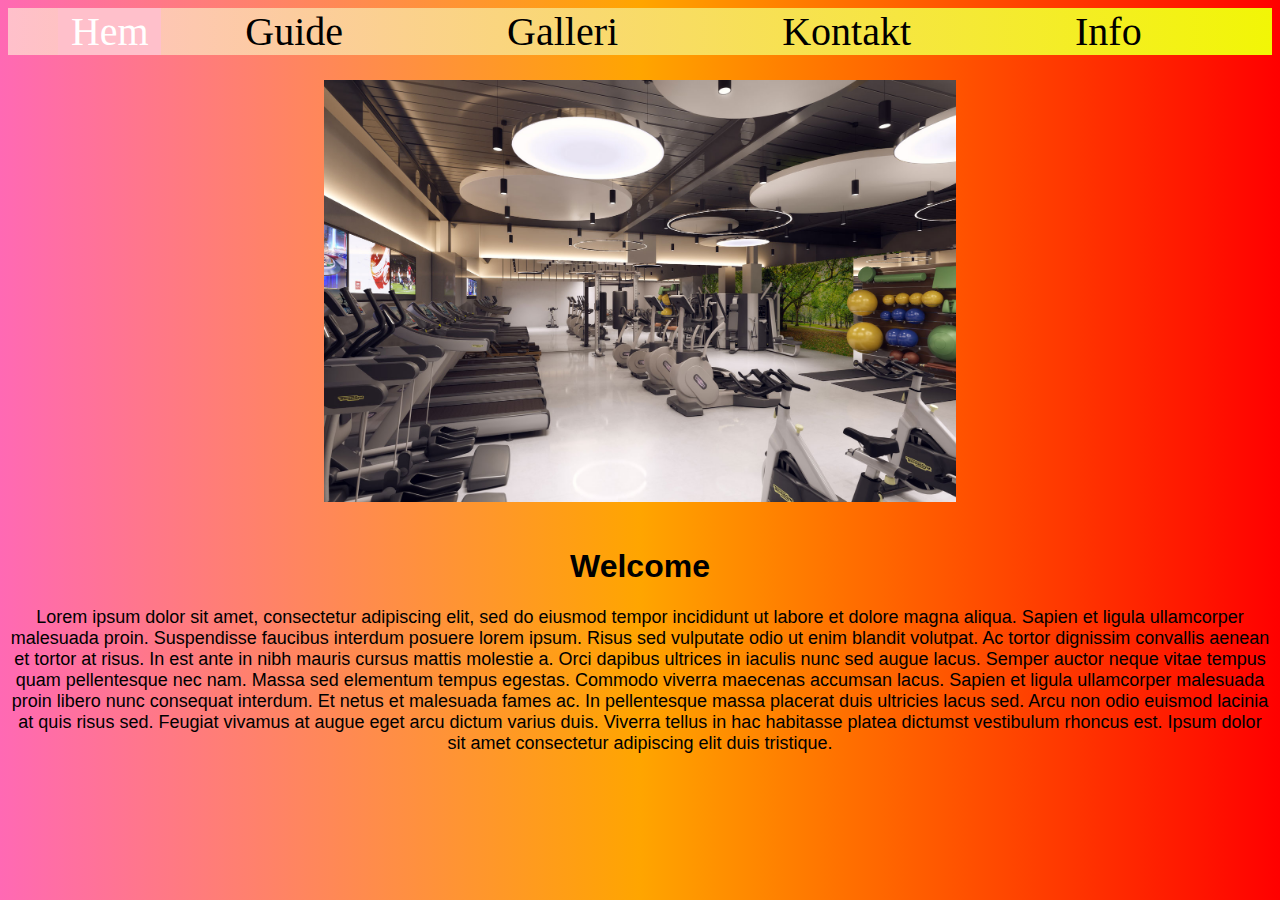
<file: index.html>
<!DOCTYPE html> <html lang="sv"> <head> <title>Slutprojekt Index </title> <meta charset="utf-8" name="viewport" content="width=device-width"/> <link href="CSS/CSS.css" rel="stylesheet" type="text/css"/> </head><body> <div class="topnav"> <a class="active" href="index.html">Hem</a> <a href="Guide.html">Guide</a> <a href="Galleri.html">Galleri</a> <a href="Kontakt.html">Kontakt</a> <a href="Info.html">Info</a> </div><img src="Images/Gym.jpg" alt="Ett gym" class="center"><h1> Welcome </h1><p>Lorem ipsum dolor sit amet, consectetur adipiscing elit, sed do eiusmod tempor incididunt ut labore et dolore magna aliqua. Sapien et ligula ullamcorper malesuada proin. Suspendisse faucibus interdum posuere lorem ipsum. Risus sed vulputate odio ut enim blandit volutpat. Ac tortor dignissim convallis aenean et tortor at risus. In est ante in nibh mauris cursus mattis molestie a. Orci dapibus ultrices in iaculis nunc sed augue lacus. Semper auctor neque vitae tempus quam pellentesque nec nam. Massa sed elementum tempus egestas. Commodo viverra maecenas accumsan lacus. Sapien et ligula ullamcorper malesuada proin libero nunc consequat interdum. Et netus et malesuada fames ac. In pellentesque massa placerat duis ultricies lacus sed. Arcu non odio euismod lacinia at quis risus sed. Feugiat vivamus at augue eget arcu dictum varius duis. Viverra tellus in hac habitasse platea dictumst vestibulum rhoncus est. Ipsum dolor sit amet consectetur adipiscing elit duis tristique. </p></body></html>
</file>
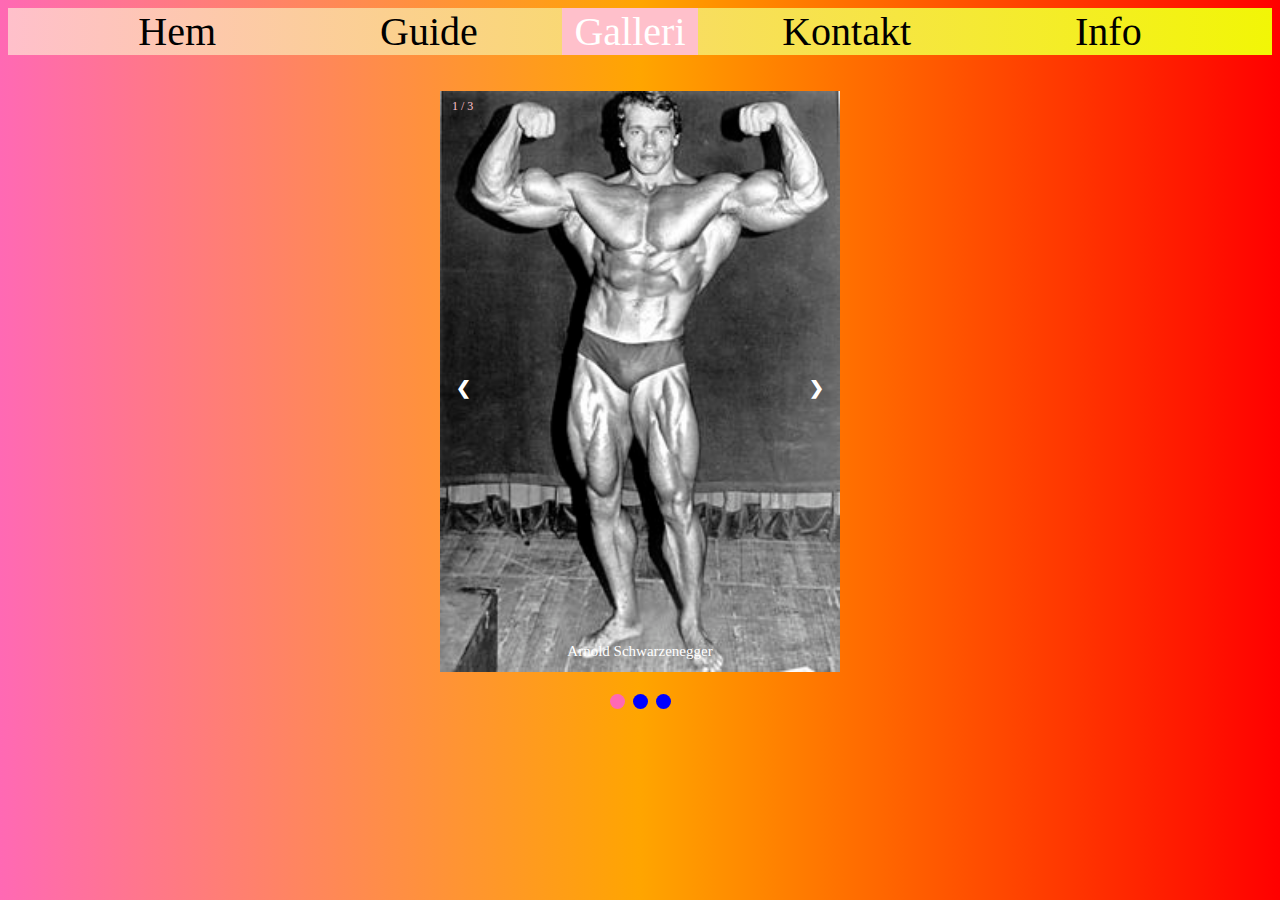
<file: Galleri.html>
<!DOCTYPE html> <html lang="sv"> <head> <title>Slutprojekt Index </title> <meta charset="utf-8" name="viewport" content="width=device-width"/> <link href="CSS/CSS.css" rel="stylesheet" type="text/css"/> <link href="CSS/image-slider.css" rel="stylesheet" type="text/css"/> </head><body> <div class="topnav"> <a href="index.html">Hem</a> <a href="Guide.html">Guide</a> <a class="active" href="Galleri.html">Galleri</a> <a href="Kontakt.html">Kontakt</a> <a href="Info.html">Info</a> </div><br><br><div class="slideshow-container"> <div class="mySlides fade"> <div class="numbertext">1 / 3</div><img src="Images/Aschwarz.jpg" alt="Arnold Schwarzenegger" style="width:100%"> <div class="text">Arnold Schwarzenegger</div></div><div class="mySlides fade"> <div class="numbertext">2 / 3</div><img src="Images/Cbum.jpg" alt="Chris Bumstead" style="width:100%"> <div class="text">Chris Bumstead</div></div><div class="mySlides fade"> <div class="numbertext">3 / 3</div><img src="Images/Ndey.png" alt="Noel Deyzel" style="width:100%"> <div class="text">Noel Deyzel</div></div><a class="prev" onclick="plusSlides(-1)">&#10094;</a> <a class="next" onclick="plusSlides(1)">&#10095;</a> </div><br><div style="text-align:center"> <span class="dot" onclick="currentSlide(1)"></span> <span class="dot" onclick="currentSlide(2)"></span> <span class="dot" onclick="currentSlide(3)"></span> </div><script>var slideIndex=1; showSlides(slideIndex); function plusSlides(n){showSlides(slideIndex +=n);}function currentSlide(n){showSlides(slideIndex=n);}function showSlides(n){var i; var slides=document.getElementsByClassName("mySlides"); var dots=document.getElementsByClassName("dot"); if (n > slides.length){slideIndex=1}if (n < 1){slideIndex=slides.length}for (i=0; i < slides.length; i++){slides[i].style.display="none";}for (i=0; i < dots.length; i++){dots[i].className=dots[i].className.replace(" active", "");}slides[slideIndex-1].style.display="block"; dots[slideIndex-1].className +=" active";}</script></body></html>
</file>
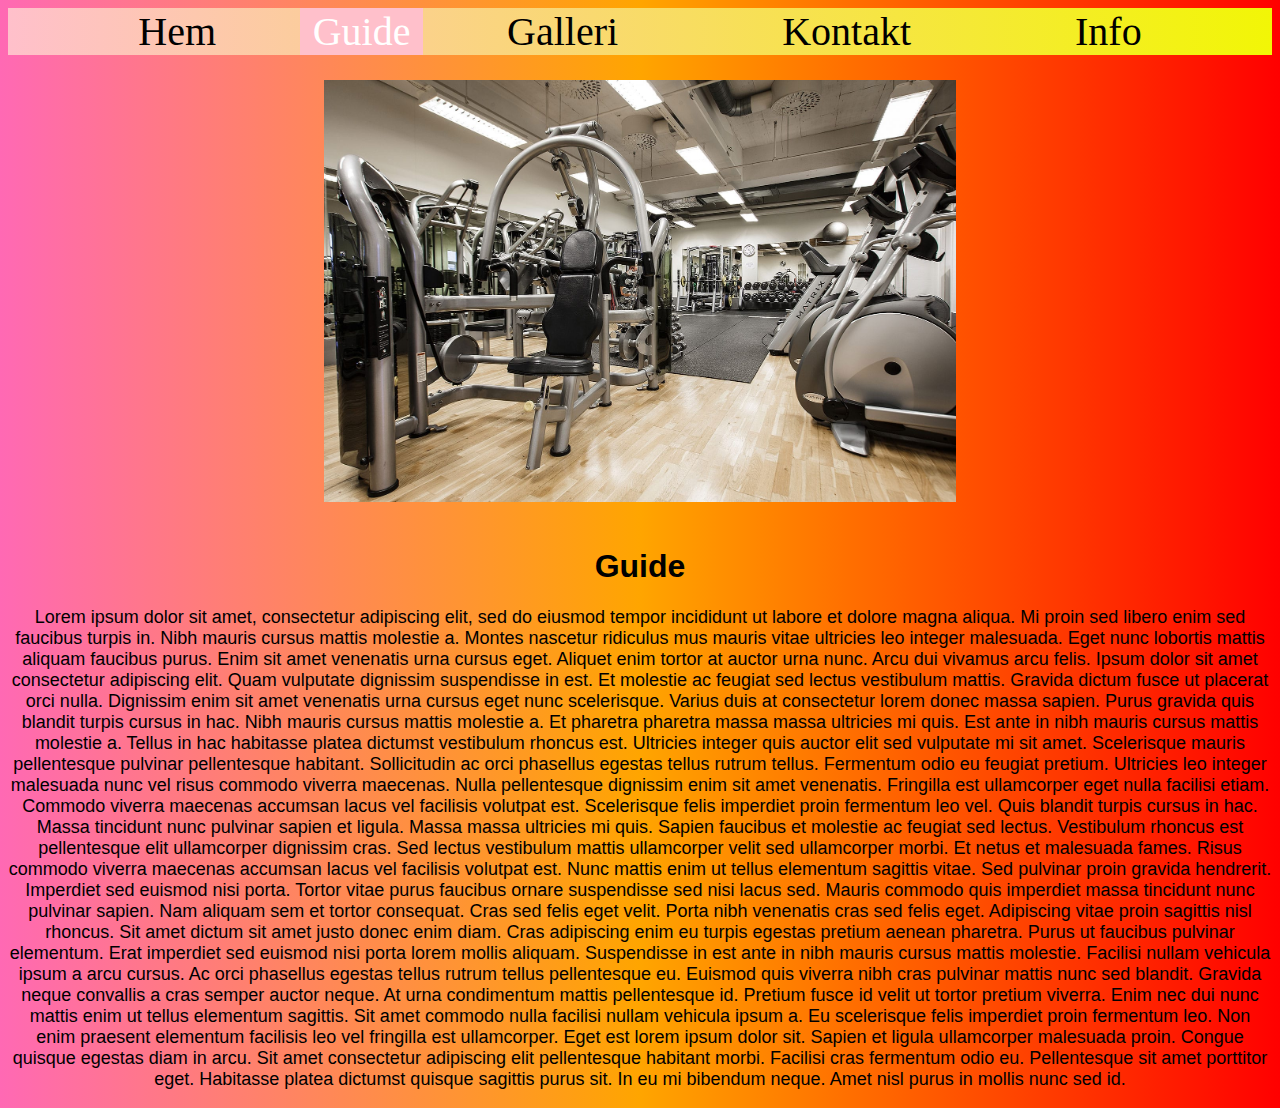
<file: Guide.html>
<!DOCTYPE html> <html lang="sv"> <head> <title>Slutprojekt Index </title> <meta charset="utf-8" name="viewport" content="width=device-width"/> <link href="CSS/CSS.css" rel="stylesheet" type="text/css"/> </head><body> <div class="topnav"> <a href="index.html">Hem</a> <a class="active" href="Guide">Guide</a> <a href="Galleri.html">Galleri</a> <a href="Kontakt.html">Kontakt</a> <a href="Info.html">Info</a> </div><img src="Images/Gymmet.jpg" alt="Bild på gym" class="center"><h1> Guide</h1><p> Lorem ipsum dolor sit amet, consectetur adipiscing elit, sed do eiusmod tempor incididunt ut labore et dolore magna aliqua. Mi proin sed libero enim sed faucibus turpis in. Nibh mauris cursus mattis molestie a. Montes nascetur ridiculus mus mauris vitae ultricies leo integer malesuada. Eget nunc lobortis mattis aliquam faucibus purus. Enim sit amet venenatis urna cursus eget. Aliquet enim tortor at auctor urna nunc. Arcu dui vivamus arcu felis. Ipsum dolor sit amet consectetur adipiscing elit. Quam vulputate dignissim suspendisse in est. Et molestie ac feugiat sed lectus vestibulum mattis. Gravida dictum fusce ut placerat orci nulla. Dignissim enim sit amet venenatis urna cursus eget nunc scelerisque. Varius duis at consectetur lorem donec massa sapien. Purus gravida quis blandit turpis cursus in hac. Nibh mauris cursus mattis molestie a. Et pharetra pharetra massa massa ultricies mi quis. Est ante in nibh mauris cursus mattis molestie a. Tellus in hac habitasse platea dictumst vestibulum rhoncus est. Ultricies integer quis auctor elit sed vulputate mi sit amet. Scelerisque mauris pellentesque pulvinar pellentesque habitant. Sollicitudin ac orci phasellus egestas tellus rutrum tellus. Fermentum odio eu feugiat pretium. Ultricies leo integer malesuada nunc vel risus commodo viverra maecenas. Nulla pellentesque dignissim enim sit amet venenatis. Fringilla est ullamcorper eget nulla facilisi etiam. Commodo viverra maecenas accumsan lacus vel facilisis volutpat est. Scelerisque felis imperdiet proin fermentum leo vel. Quis blandit turpis cursus in hac. Massa tincidunt nunc pulvinar sapien et ligula. Massa massa ultricies mi quis. Sapien faucibus et molestie ac feugiat sed lectus. Vestibulum rhoncus est pellentesque elit ullamcorper dignissim cras. Sed lectus vestibulum mattis ullamcorper velit sed ullamcorper morbi. Et netus et malesuada fames. Risus commodo viverra maecenas accumsan lacus vel facilisis volutpat est. Nunc mattis enim ut tellus elementum sagittis vitae. Sed pulvinar proin gravida hendrerit. Imperdiet sed euismod nisi porta. Tortor vitae purus faucibus ornare suspendisse sed nisi lacus sed. Mauris commodo quis imperdiet massa tincidunt nunc pulvinar sapien. Nam aliquam sem et tortor consequat. Cras sed felis eget velit. Porta nibh venenatis cras sed felis eget. Adipiscing vitae proin sagittis nisl rhoncus. Sit amet dictum sit amet justo donec enim diam. Cras adipiscing enim eu turpis egestas pretium aenean pharetra. Purus ut faucibus pulvinar elementum. Erat imperdiet sed euismod nisi porta lorem mollis aliquam. Suspendisse in est ante in nibh mauris cursus mattis molestie. Facilisi nullam vehicula ipsum a arcu cursus. Ac orci phasellus egestas tellus rutrum tellus pellentesque eu. Euismod quis viverra nibh cras pulvinar mattis nunc sed blandit. Gravida neque convallis a cras semper auctor neque. At urna condimentum mattis pellentesque id. Pretium fusce id velit ut tortor pretium viverra. Enim nec dui nunc mattis enim ut tellus elementum sagittis. Sit amet commodo nulla facilisi nullam vehicula ipsum a. Eu scelerisque felis imperdiet proin fermentum leo. Non enim praesent elementum facilisis leo vel fringilla est ullamcorper. Eget est lorem ipsum dolor sit. Sapien et ligula ullamcorper malesuada proin. Congue quisque egestas diam in arcu. Sit amet consectetur adipiscing elit pellentesque habitant morbi. Facilisi cras fermentum odio eu. Pellentesque sit amet porttitor eget. Habitasse platea dictumst quisque sagittis purus sit. In eu mi bibendum neque. Amet nisl purus in mollis nunc sed id.</p></body></html>
</file>
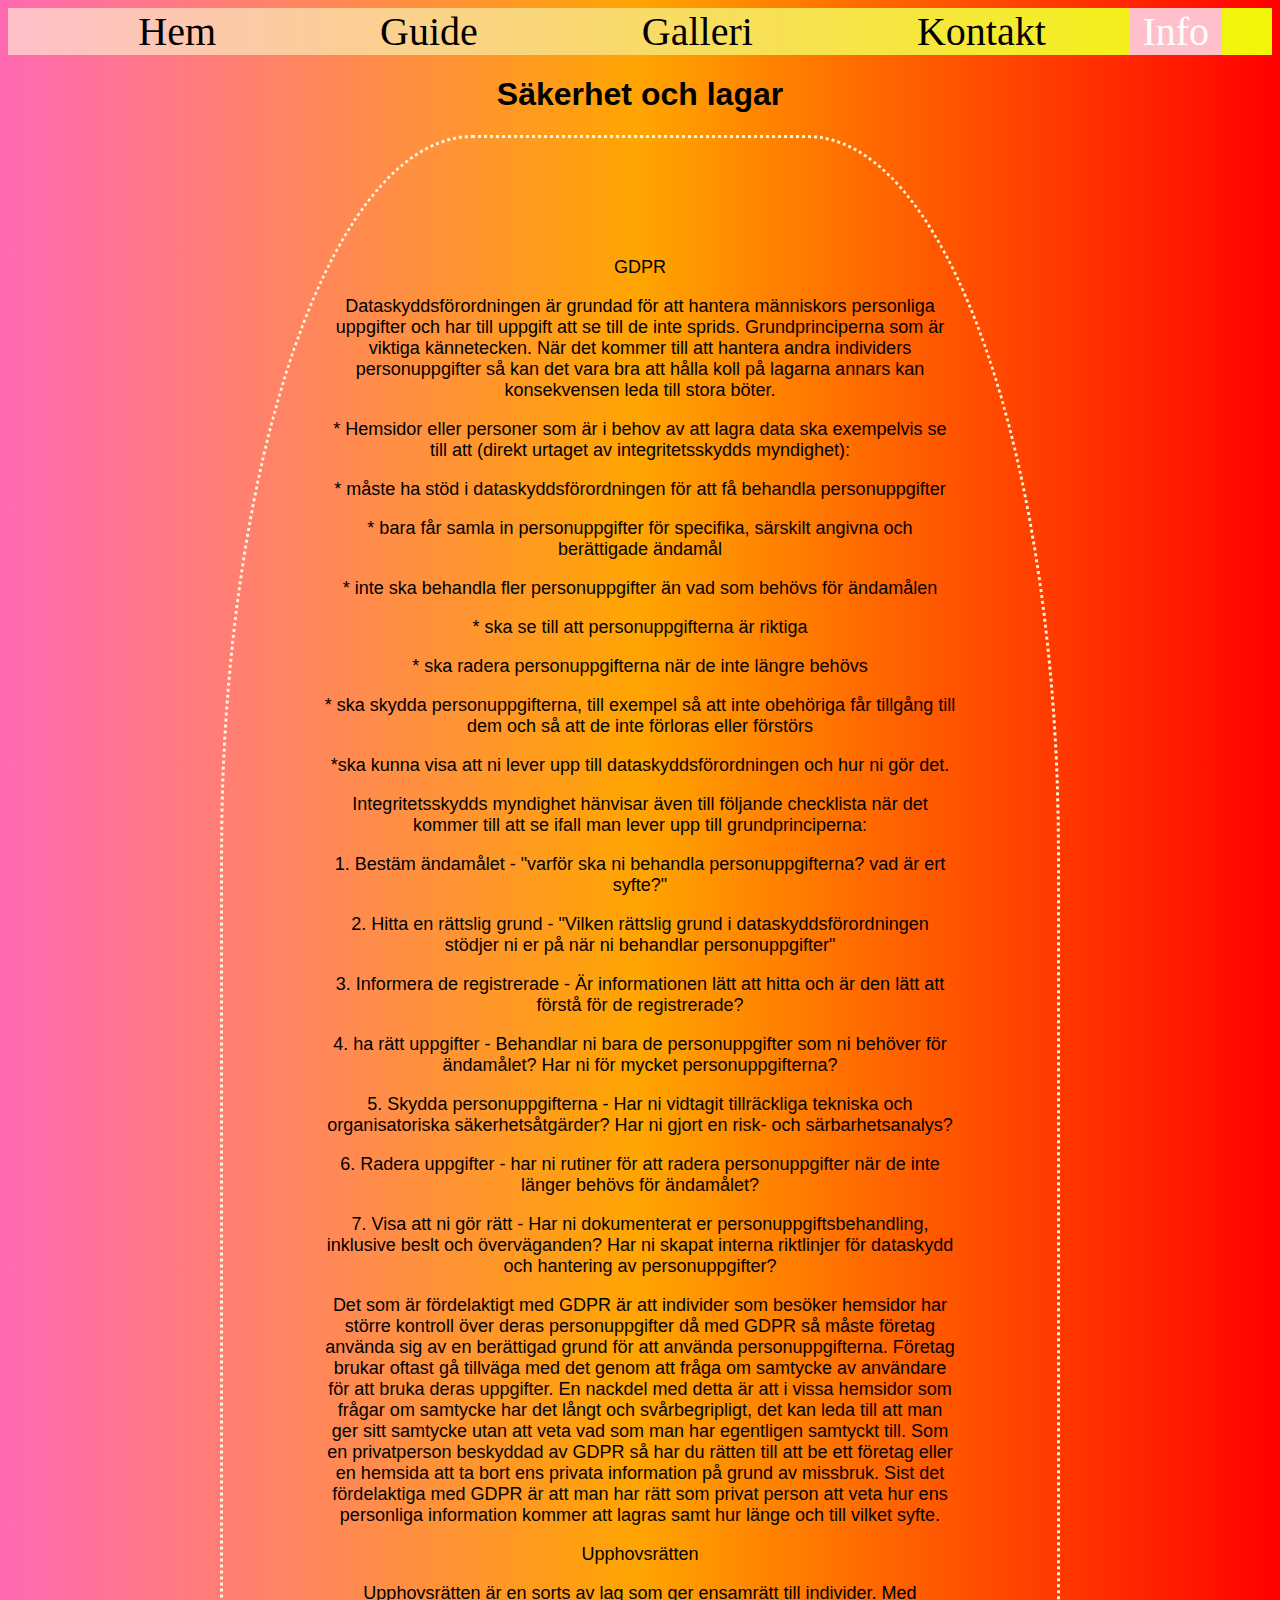
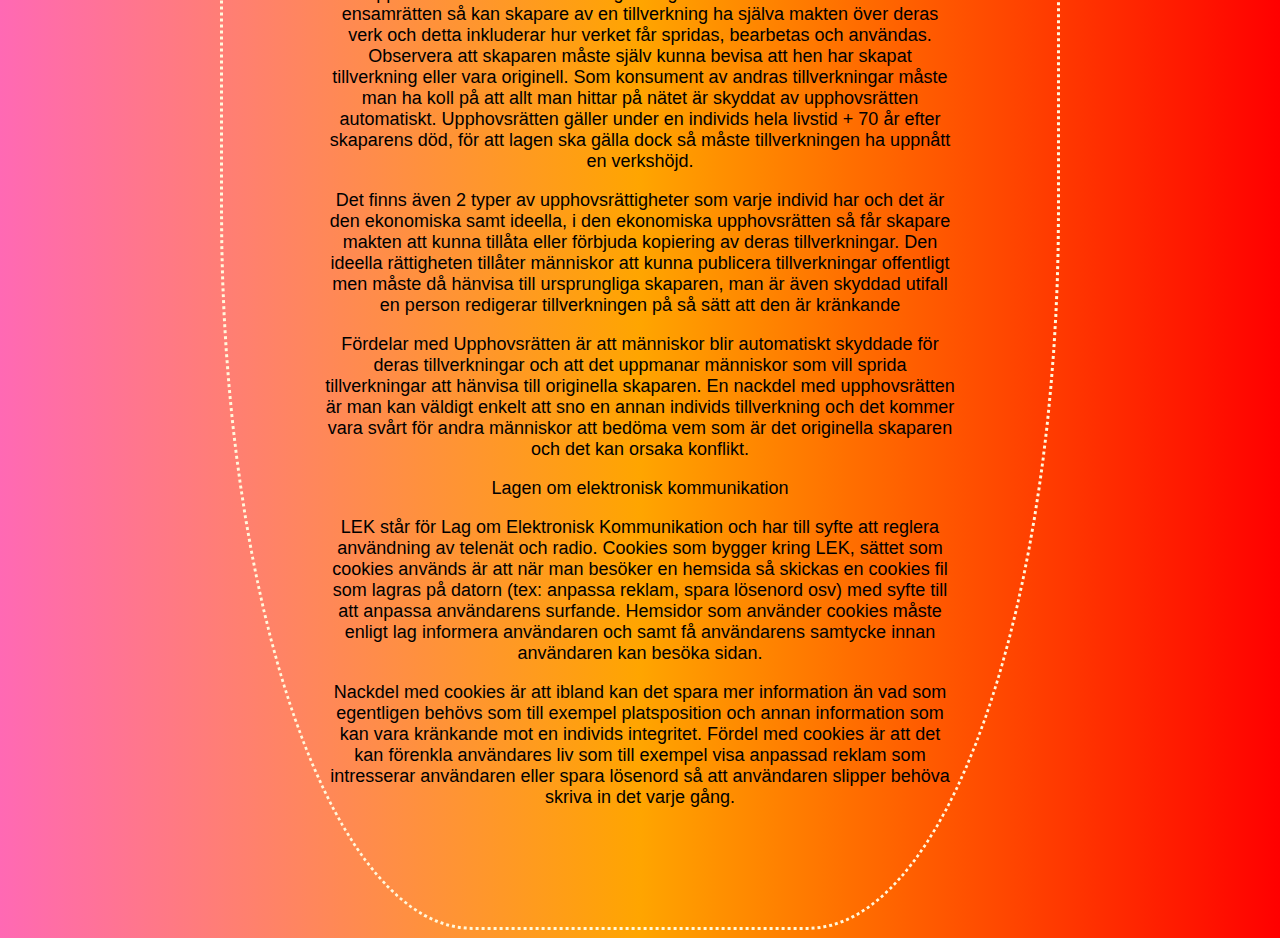
<file: Info.html>
<!DOCTYPE html> <html lang="sv"> <head> <title>Slutprojekt Index </title> <meta charset="utf-8" name="viewport" content="width=device-width"/> <link href="CSS/CSS.css" rel="stylesheet" type="text/css"/> </head><body> <div class="topnav"> <a href="index.html">Hem</a> <a href="Guide.html">Guide</a> <a href="Galleri.html">Galleri</a> <a href="Kontakt.html">Kontakt</a> <a class="active" href="Info.html">Info</a> </div><h1> Säkerhet och lagar</h1><div class="Kontakt"> <p>GDPR </p><p>Dataskyddsförordningen är grundad för att hantera människors personliga uppgifter och har till uppgift att se till de inte sprids. Grundprinciperna som är viktiga kännetecken. När det kommer till att hantera andra individers personuppgifter så kan det vara bra att hålla koll på lagarna annars kan konsekvensen leda till stora böter. </p><p>* Hemsidor eller personer som är i behov av att lagra data ska exempelvis se till att (direkt urtaget av integritetsskydds myndighet): </p><p>* måste ha stöd i dataskyddsförordningen för att få behandla personuppgifter </p><p>* bara får samla in personuppgifter för specifika, särskilt angivna och berättigade ändamål </p><p>* inte ska behandla fler personuppgifter än vad som behövs för ändamålen </p><p>* ska se till att personuppgifterna är riktiga </p><p>* ska radera personuppgifterna när de inte längre behövs </p><p>* ska skydda personuppgifterna, till exempel så att inte obehöriga får tillgång till dem och så att de inte förloras eller förstörs </p><p>*ska kunna visa att ni lever upp till dataskyddsförordningen och hur ni gör det. </p><p> Integritetsskydds myndighet hänvisar även till följande checklista när det kommer till att se ifall man lever upp till grundprinciperna: </p><p>1. Bestäm ändamålet - "varför ska ni behandla personuppgifterna? vad är ert syfte?" </p><p>2. Hitta en rättslig grund - "Vilken rättslig grund i dataskyddsförordningen stödjer ni er på när ni behandlar personuppgifter"</p><p>3. Informera de registrerade - Är informationen lätt att hitta och är den lätt att förstå för de registrerade?</p><p>4. ha rätt uppgifter - Behandlar ni bara de personuppgifter som ni behöver för ändamålet? Har ni för mycket personuppgifterna?</p><p>5. Skydda personuppgifterna - Har ni vidtagit tillräckliga tekniska och organisatoriska säkerhetsåtgärder? Har ni gjort en risk- och särbarhetsanalys?</p><p>6. Radera uppgifter - har ni rutiner för att radera personuppgifter när de inte länger behövs för ändamålet?</p><p>7. Visa att ni gör rätt - Har ni dokumenterat er personuppgiftsbehandling, inklusive beslt och överväganden? Har ni skapat interna riktlinjer för dataskydd och hantering av personuppgifter?</p><p>Det som är fördelaktigt med GDPR är att individer som besöker hemsidor har större kontroll över deras personuppgifter då med GDPR så måste företag använda sig av en berättigad grund för att använda personuppgifterna. Företag brukar oftast gå tillväga med det genom att fråga om samtycke av användare för att bruka deras uppgifter. En nackdel med detta är att i vissa hemsidor som frågar om samtycke har det långt och svårbegripligt, det kan leda till att man ger sitt samtycke utan att veta vad som man har egentligen samtyckt till. Som en privatperson beskyddad av GDPR så har du rätten till att be ett företag eller en hemsida att ta bort ens privata information på grund av missbruk. Sist det fördelaktiga med GDPR är att man har rätt som privat person att veta hur ens personliga information kommer att lagras samt hur länge och till vilket syfte. </p><p>Upphovsrätten</p><p>Upphovsrätten är en sorts av lag som ger ensamrätt till individer. Med ensamrätten så kan skapare av en tillverkning ha själva makten över deras verk och detta inkluderar hur verket får spridas, bearbetas och användas. Observera att skaparen måste själv kunna bevisa att hen har skapat tillverkning eller vara originell. Som konsument av andras tillverkningar måste man ha koll på att allt man hittar på nätet är skyddat av upphovsrätten automatiskt. Upphovsrätten gäller under en individs hela livstid + 70 år efter skaparens död, för att lagen ska gälla dock så måste tillverkningen ha uppnått en verkshöjd. </p><p>Det finns även 2 typer av upphovsrättigheter som varje individ har och det är den ekonomiska samt ideella, i den ekonomiska upphovsrätten så får skapare makten att kunna tillåta eller förbjuda kopiering av deras tillverkningar. Den ideella rättigheten tillåter människor att kunna publicera tillverkningar offentligt men måste då hänvisa till ursprungliga skaparen, man är även skyddad utifall en person redigerar tillverkningen på så sätt att den är kränkande </p><p>Fördelar med Upphovsrätten är att människor blir automatiskt skyddade för deras tillverkningar och att det uppmanar människor som vill sprida tillverkningar att hänvisa till originella skaparen. En nackdel med upphovsrätten är man kan väldigt enkelt att sno en annan individs tillverkning och det kommer vara svårt för andra människor att bedöma vem som är det originella skaparen och det kan orsaka konflikt. </p><p>Lagen om elektronisk kommunikation </p><p>LEK står för Lag om Elektronisk Kommunikation och har till syfte att reglera användning av telenät och radio. Cookies som bygger kring LEK, sättet som cookies används är att när man besöker en hemsida så skickas en cookies fil som lagras på datorn (tex: anpassa reklam, spara lösenord osv) med syfte till att anpassa användarens surfande. Hemsidor som använder cookies måste enligt lag informera användaren och samt få användarens samtycke innan användaren kan besöka sidan. </p><p>Nackdel med cookies är att ibland kan det spara mer information än vad som egentligen behövs som till exempel platsposition och annan information som kan vara kränkande mot en individs integritet. Fördel med cookies är att det kan förenkla användares liv som till exempel visa anpassad reklam som intresserar användaren eller spara lösenord så att användaren slipper behöva skriva in det varje gång. </p></div></body></html>
</file>
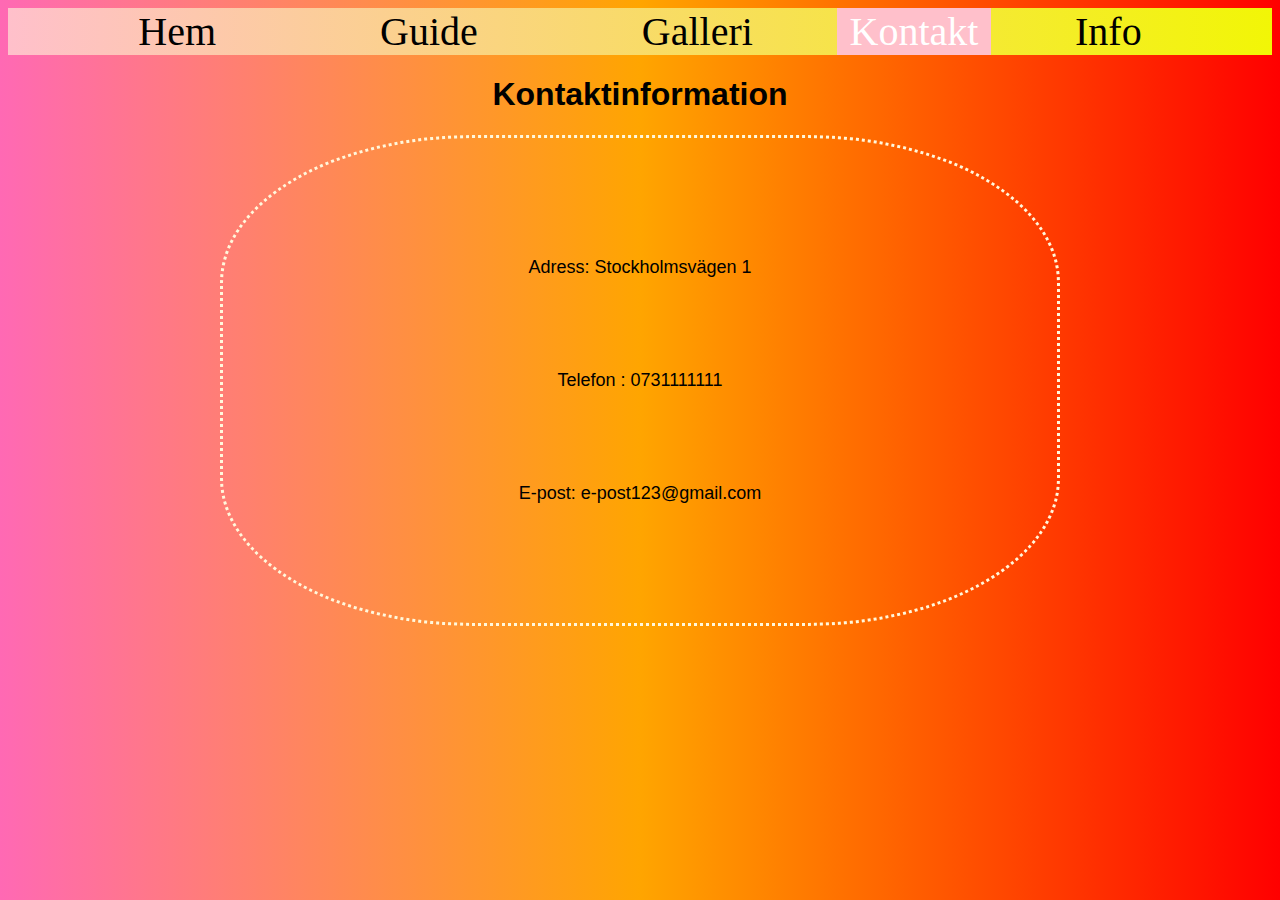
<file: Kontakt.html>
<!DOCTYPE html> <html lang="sv"> <head> <title>Slutprojekt Index </title> <meta charset="utf-8" name="viewport" content="width=device-width"/> <link href="CSS/CSS.css" rel="stylesheet" type="text/css"/> </head><body> <div class="topnav"> <a href="index.html">Hem</a> <a href="Guide.html">Guide</a> <a href="Galleri.html">Galleri</a> <a class="active" href="Kontakt.html">Kontakt</a> <a href="Info.html">Info</a> </div><h1> Kontaktinformation</h1><div class="Kontakt"> <p> Adress: Stockholmsvägen 1 </p><br><br><p> Telefon : 0731111111</p><br><br><p> E-post: e-post123@gmail.com</p></div></body></html>
</file>
<file: CSS/CSS.css>
.topnav{background-color:#333;overflow:hidden;text-align:center;background-image:linear-gradient(to right,pink ,#f2f606)}.topnav a{color:#000;text-align:center;padding:50px 80px;text-decoration:none;font-size:40px}.topnav a:hover{background-color:#ff69b4;color:#000}.topnav a.active{background-color:pink;color:#fff;padding:1%}.center{display:block;margin-left:auto;margin-right:auto;width:50%;padding:2%}h1{font-size:xx-large;text-align:center;font-family:'Franklin Gothic Medium','Arial Narrow',Arial,sans-serif}p{font-size:large;text-align:center;font-family:'Franklin Gothic Medium','Arial Narrow',Arial,sans-serif}.Kontakt{border:#fff8dc;border-radius:30%;padding:8%;border-style:dotted;text-align:center;margin:auto;width:50%;font-size:x-large;font-family:'Franklin Gothic Medium','Arial Narrow',Arial,sans-serif}body{background-image:linear-gradient(to right,#ff69b4 ,orange,red)}@media screen and (max-width:600px){body{background-image:radial-gradient(blue,red);padding:5%}}@media screen and (max-width:600px){.topnav{display:block}}@media screen and (max-width:600px){.Kontakt{border-style:solid;margin:auto}}
</file>
<file: CSS/image-slider.css>
*{box-sizing:border-box}.slideshow-container{max-width:400px;position:relative;margin:auto}.mySlides{display:flex}.next,.prev{cursor:pointer;position:absolute;top:50%;width:auto;margin-top:-22px;padding:16px;color:#fff;font-weight:700;font-size:18px;transition:.6s ease;border-radius:0 3px 3px 0;user-select:none}.next{right:0;border-radius:3px 0 0 3px}.next:hover,.prev:hover{background-color:red}.text{color:#fff;font-size:15px;padding:8px 12px;position:absolute;bottom:8px;width:100%;text-align:center}.numbertext{color:Pink;font-size:12px;padding:8px 12px;position:absolute;top:0}.dot{cursor:pointer;height:15px;width:15px;margin:0 2px;background-color:#00f;border-radius:50%;display:inline-block;transition:background-color .6s ease}.active,.dot:hover{background-color:#ff69b4}.fade{-webkit-animation-name:fade;-webkit-animation-duration:1.5s;animation-name:fade;animation-duration:1.5s}@-webkit-keyframes fade{from{opacity:.4}to{opacity:1}}@keyframes fade{from{opacity:.4}to{opacity:1}}
</file>
